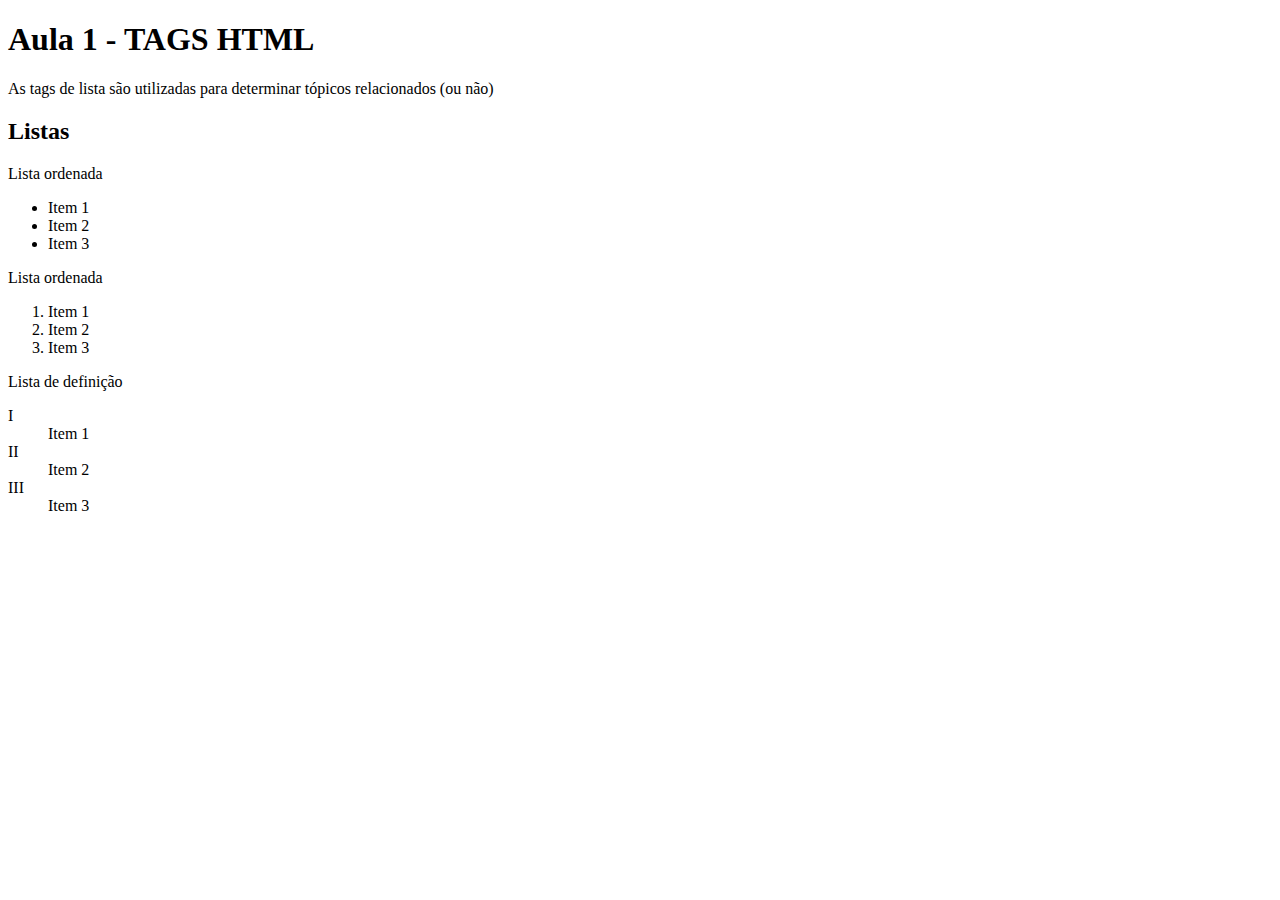
<file: 07-08-2025 AULA 1/index.html>
<!DOCTYPE html>
<html lang="pt-br">
<head>
    <meta charset="UTF-8">
    <meta name="viewport" content="width=device-width, initial-scale=1.0">
    <title>Aula 1</title>
</head>
<body>
    <h1>Aula 1 - TAGS HTML</h1>
    <p>As tags de lista são utilizadas para determinar tópicos 
        relacionados (ou não)</p>
    
<!-- ------------------------------------------------------------------->    
    <h2>Listas</h2>
    <P> Lista ordenada </P>
    <ul><!-- lista não ordenada        -->
        <li>Item 1</li>
        <li>Item 2</li>
        <li>Item 3</li>
    </ul>

    <P> Lista ordenada</P>
    <ol><!-- lista ordenada        -->
        <li>Item 1</li>
        <li>Item 2</li>
        <li>Item 3</li>
    </ol>
    
    <p>Lista de definição</p>
    <dl>
        <dt>I</dt><dd>Item 1</dd>
        <dt>II</dt><dd>Item 2</dd>
        <dt>III</dt><dd>Item 3</dd>
    </dl>
<!--------------------------------------------------------------------->

    
</body>
</html>
</file>
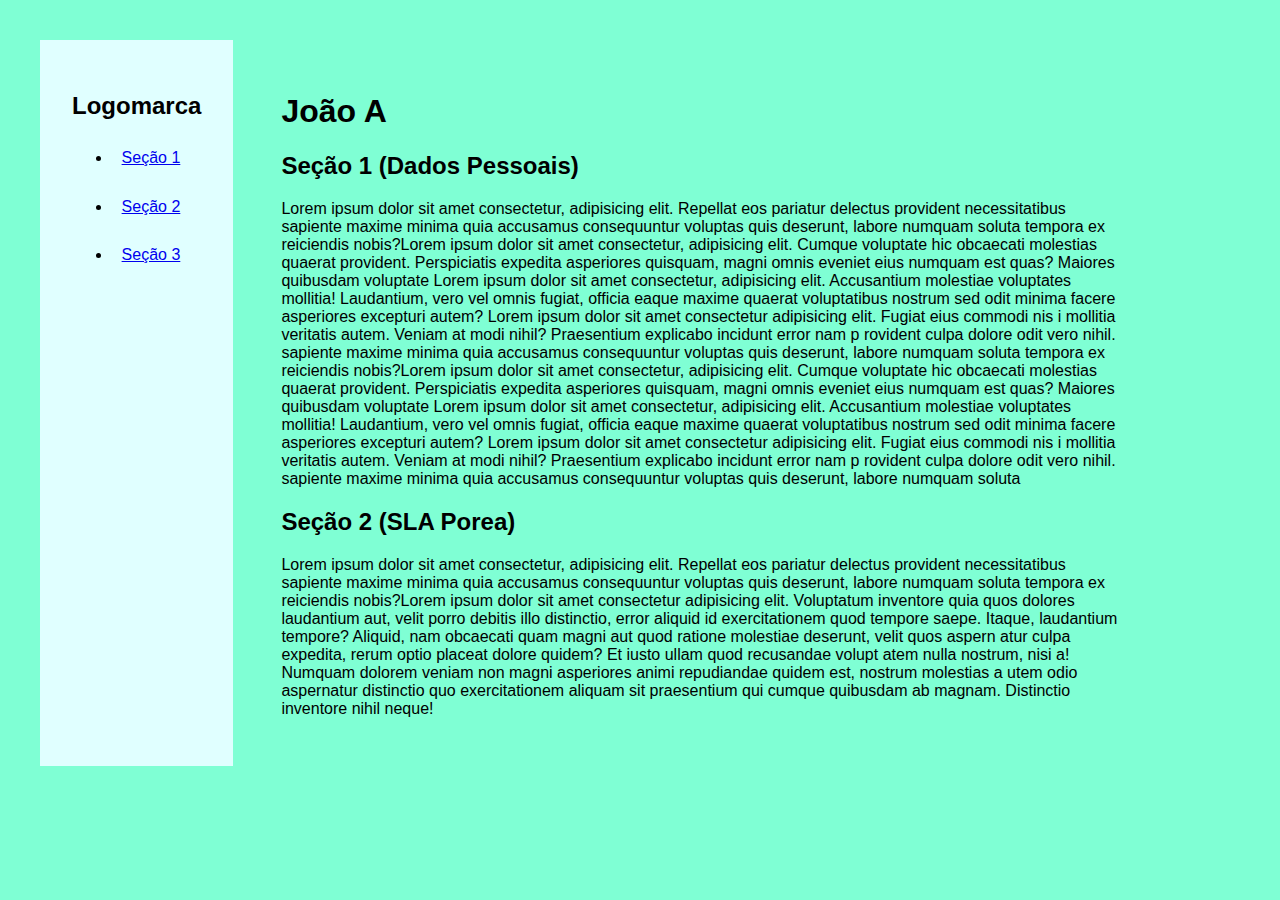
<file: docs/index.html>
<!DOCTYPE html>
<html lang="pt-br">
<head>
    <meta charset="UTF-8">
    <meta name="viewport" content="width=device-width, initial-scale=1.0">
    <title>Aula Css + tags</title>
    <link rel="stylesheet" href="css/estilo.css">
</head>
<body>
    <div class="container">
    <div  class="menu">  <!--Menu -->
        <h2>Logomarca</h2>
        <nav>
            <ul>
                <li class="item-menu"><a href="#sec1">Seção 1</a></li>
                <li class="item-menu"><a href="#sec2">Seção 2</a></li>
                <li class="item-menu"><a href="#sec3">Seção 3</a></li>
            </ul>
        </nav>
    </div>
    <div class="conteudo"> <!-- Conteúdo -->
        <H1>João A</H1>
        <div id="sec1">
            <section>
                <h2>Seção 1 (Dados Pessoais)</h2>
                <p>Lorem ipsum dolor sit amet consectetur, adipisicing elit. Repellat eos pariatur delectus provident necessitatibus 
                    sapiente maxime minima quia accusamus consequuntur voluptas quis deserunt, labore numquam soluta 
                    tempora ex reiciendis nobis?Lorem ipsum dolor sit amet consectetur, 
                    adipisicing elit. Cumque voluptate hic obcaecati molestias quaerat provident. 
                    Perspiciatis expedita asperiores quisquam, magni omnis eveniet eius numquam est quas? 
                    Maiores quibusdam voluptate Lorem ipsum dolor sit amet consectetur, adipisicing elit. 
                    Accusantium molestiae voluptates mollitia! Laudantium, vero vel omnis fugiat, officia 
                    eaque maxime quaerat voluptatibus nostrum sed odit minima facere asperiores excepturi 
                    autem? Lorem ipsum dolor sit amet consectetur adipisicing elit. Fugiat eius commodi nis
                    i mollitia veritatis autem. Veniam at modi nihil? Praesentium explicabo incidunt error nam p
                    rovident culpa dolore odit vero nihil.
                    sapiente maxime minima quia accusamus consequuntur voluptas quis deserunt, labore numquam soluta 
                    tempora ex reiciendis nobis?Lorem ipsum dolor sit amet consectetur, 
                    adipisicing elit. Cumque voluptate hic obcaecati molestias quaerat provident. 
                    Perspiciatis expedita asperiores quisquam, magni omnis eveniet eius numquam est quas? 
                    Maiores quibusdam voluptate Lorem ipsum dolor sit amet consectetur, adipisicing elit. 
                    Accusantium molestiae voluptates mollitia! Laudantium, vero vel omnis fugiat, officia 
                    eaque maxime quaerat voluptatibus nostrum sed odit minima facere asperiores excepturi 
                    autem? Lorem ipsum dolor sit amet consectetur adipisicing elit. Fugiat eius commodi nis
                    i mollitia veritatis autem. Veniam at modi nihil? Praesentium explicabo incidunt error nam p
                    rovident culpa dolore odit vero nihil.
                    sapiente maxime minima quia accusamus consequuntur voluptas quis deserunt, labore numquam soluta 
                 

        </div>
        <div id="sec2">
            <section>
                <h2>Seção 2 (SLA Porea)</h2>
                <p>Lorem ipsum dolor sit amet consectetur, adipisicing elit. Repellat eos pariatur delectus provident necessitatibus 
                    sapiente maxime minima quia accusamus consequuntur voluptas quis deserunt, labore numquam soluta 
                    tempora ex reiciendis nobis?Lorem ipsum dolor sit amet consectetur adipisicing elit. Voluptatum inventore quia quos 
                    dolores laudantium aut, velit porro debitis illo distinctio, error aliquid id exercitationem quod tempore saepe. Itaque, laudantium tempore?
                    Aliquid, nam obcaecati quam magni aut quod ratione molestiae deserunt, velit quos aspern
                    atur culpa expedita, rerum optio placeat dolore quidem? Et iusto ullam quod recusandae volupt
                    atem nulla nostrum, nisi a!
                    Numquam dolorem veniam non magni asperiores animi repudiandae quidem est, nostrum molestias a
                    utem odio aspernatur distinctio quo exercitationem aliquam sit praesentium qui cumque quibusdam ab magnam. Distinctio inventore nihil neque!
                </p>

            </section>

        </div>
    </div>
</div>
</body>
</html>
</file>
<file: docs/css/estilo.css>
/*Seletor de elementos*/
body{
    background-color: aquamarine;
    font-family: Arial, Helvetica, sans-serif;
   
    
}
/* Seletor de classe */
.container{
    display: flex;
    flex-direction: row;
    padding: 2rem;
    
}

.menu{
    background-color: lightcyan;
    padding: 2rem;
    margin-right: 1rem;
    
    
        
}
.item-menu{
    padding: 0.6rem;
    margin: 0.7rem 0rem 0.7rem 0rem;
    
    }
.conteudo{
    padding: 2rem;
    width: 70%;
}

.item-menu:hover{
     background-color: blueviolet;
     color: red;
     
     
    
}
</file>
